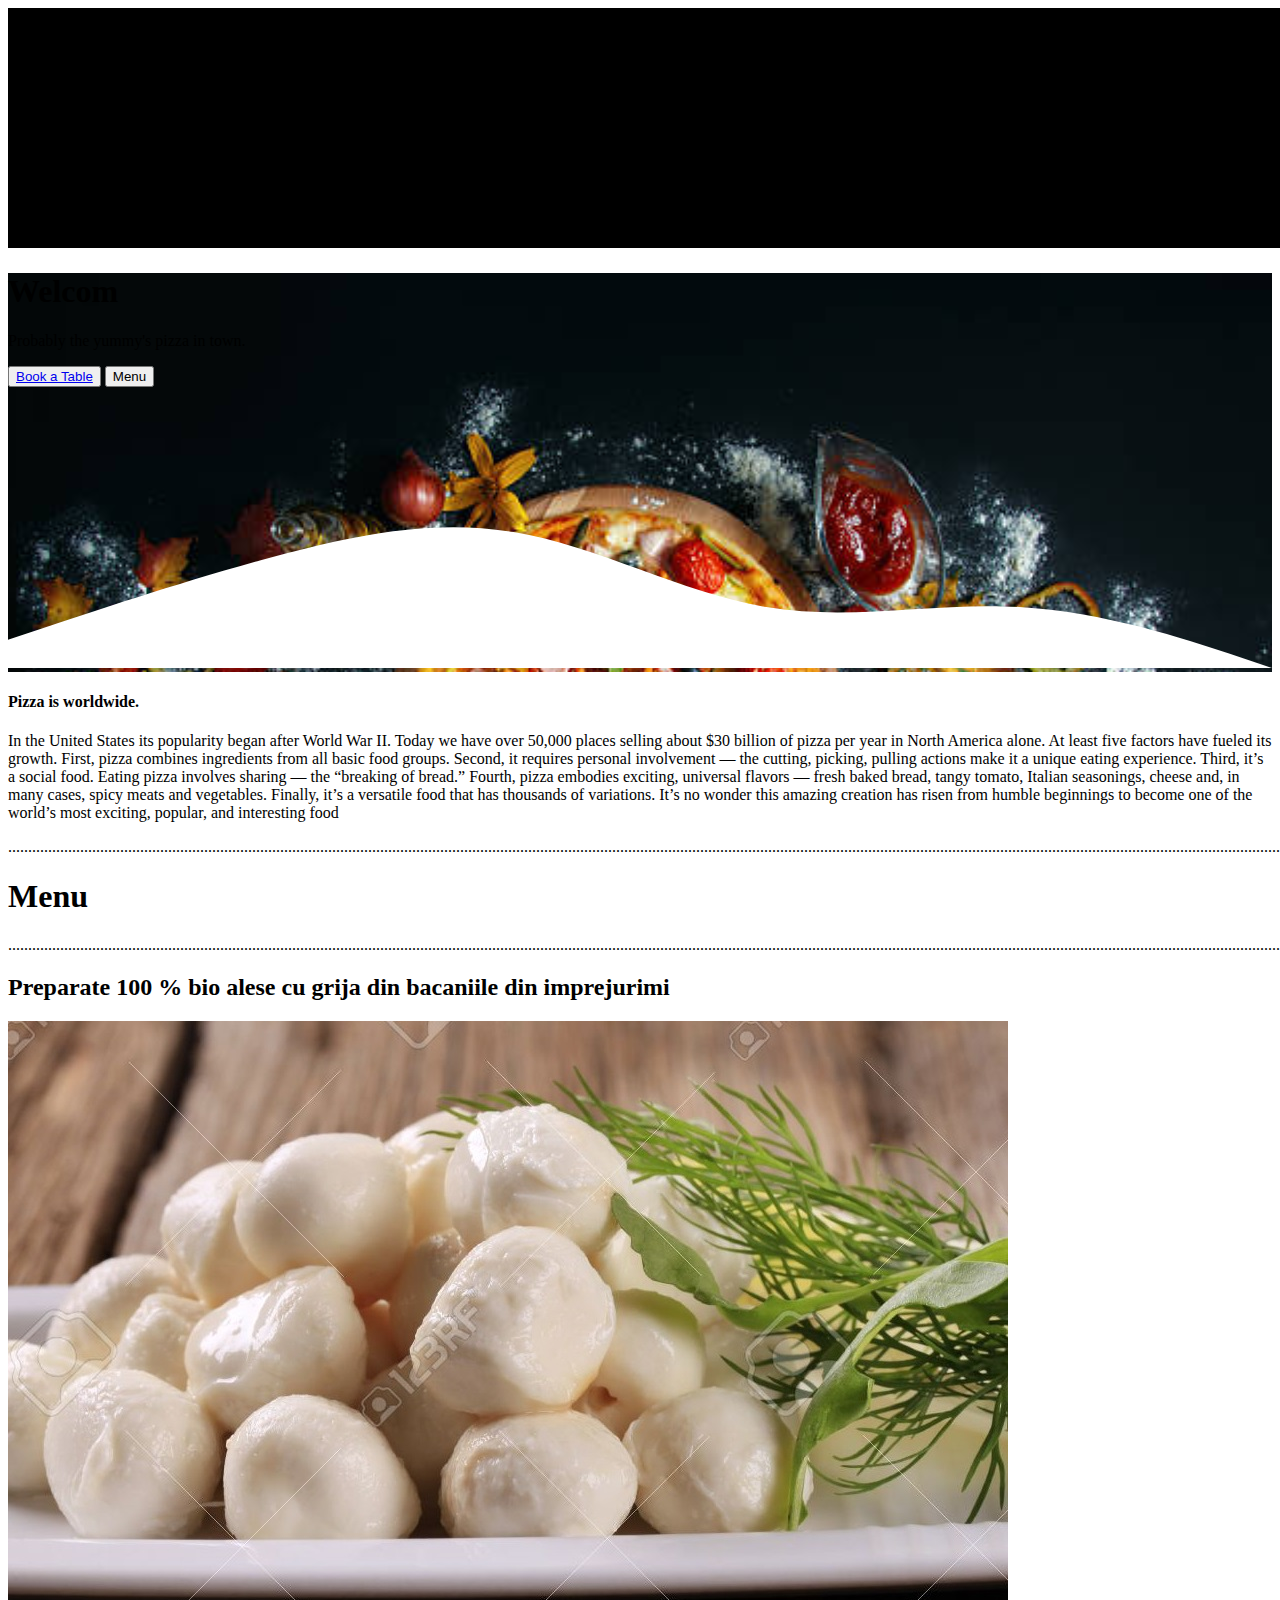
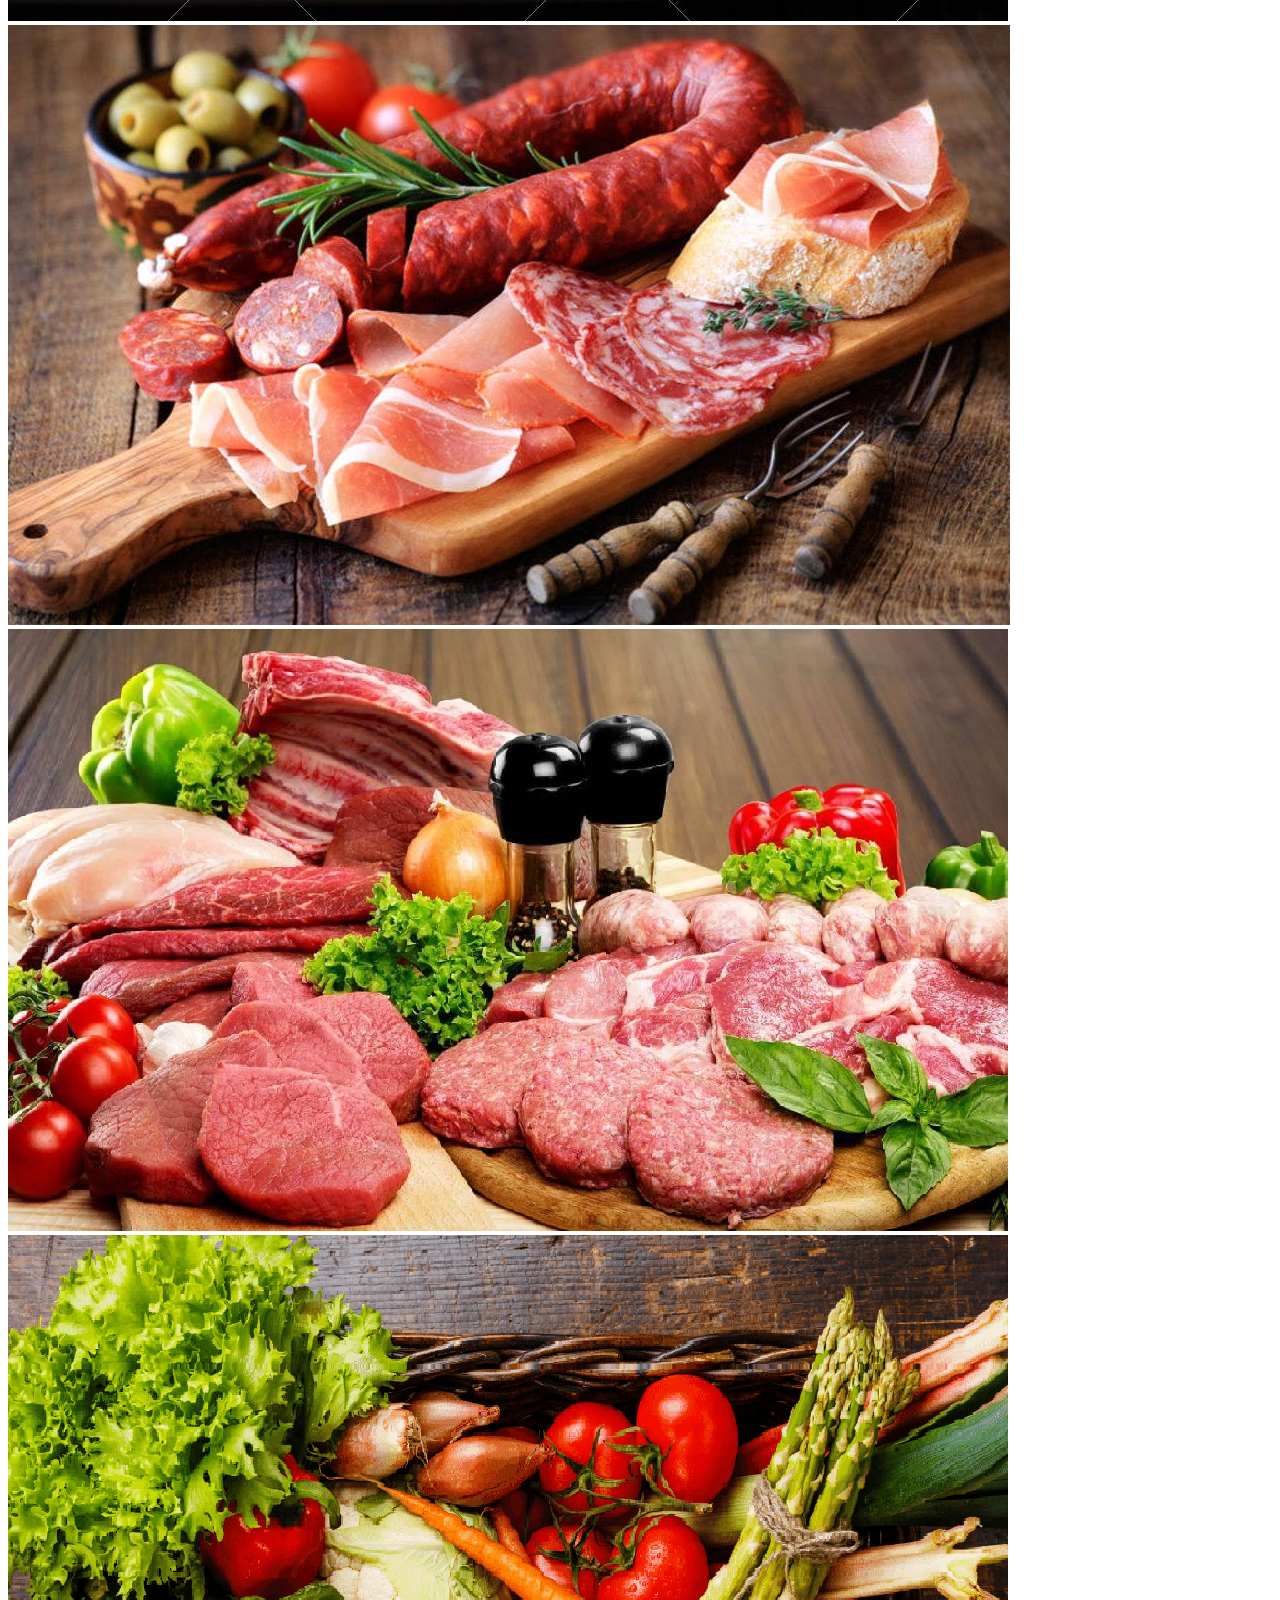
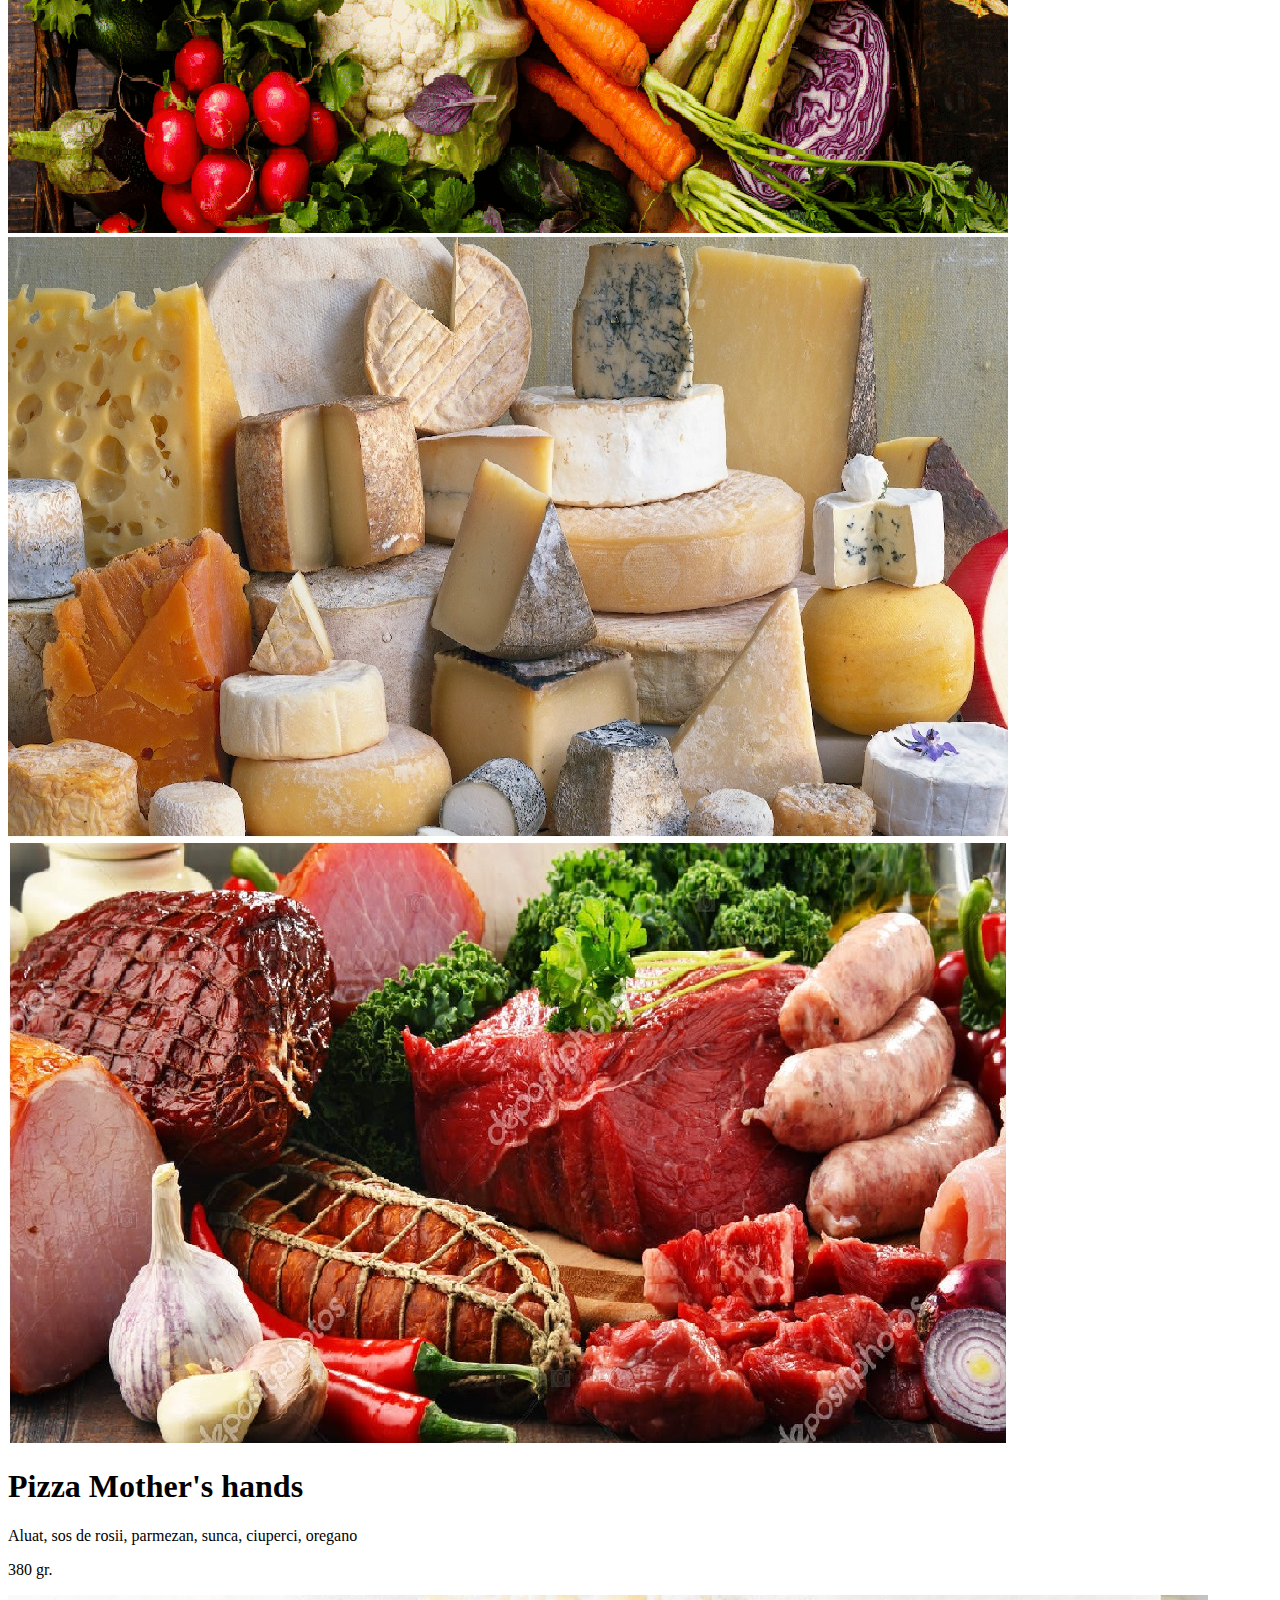
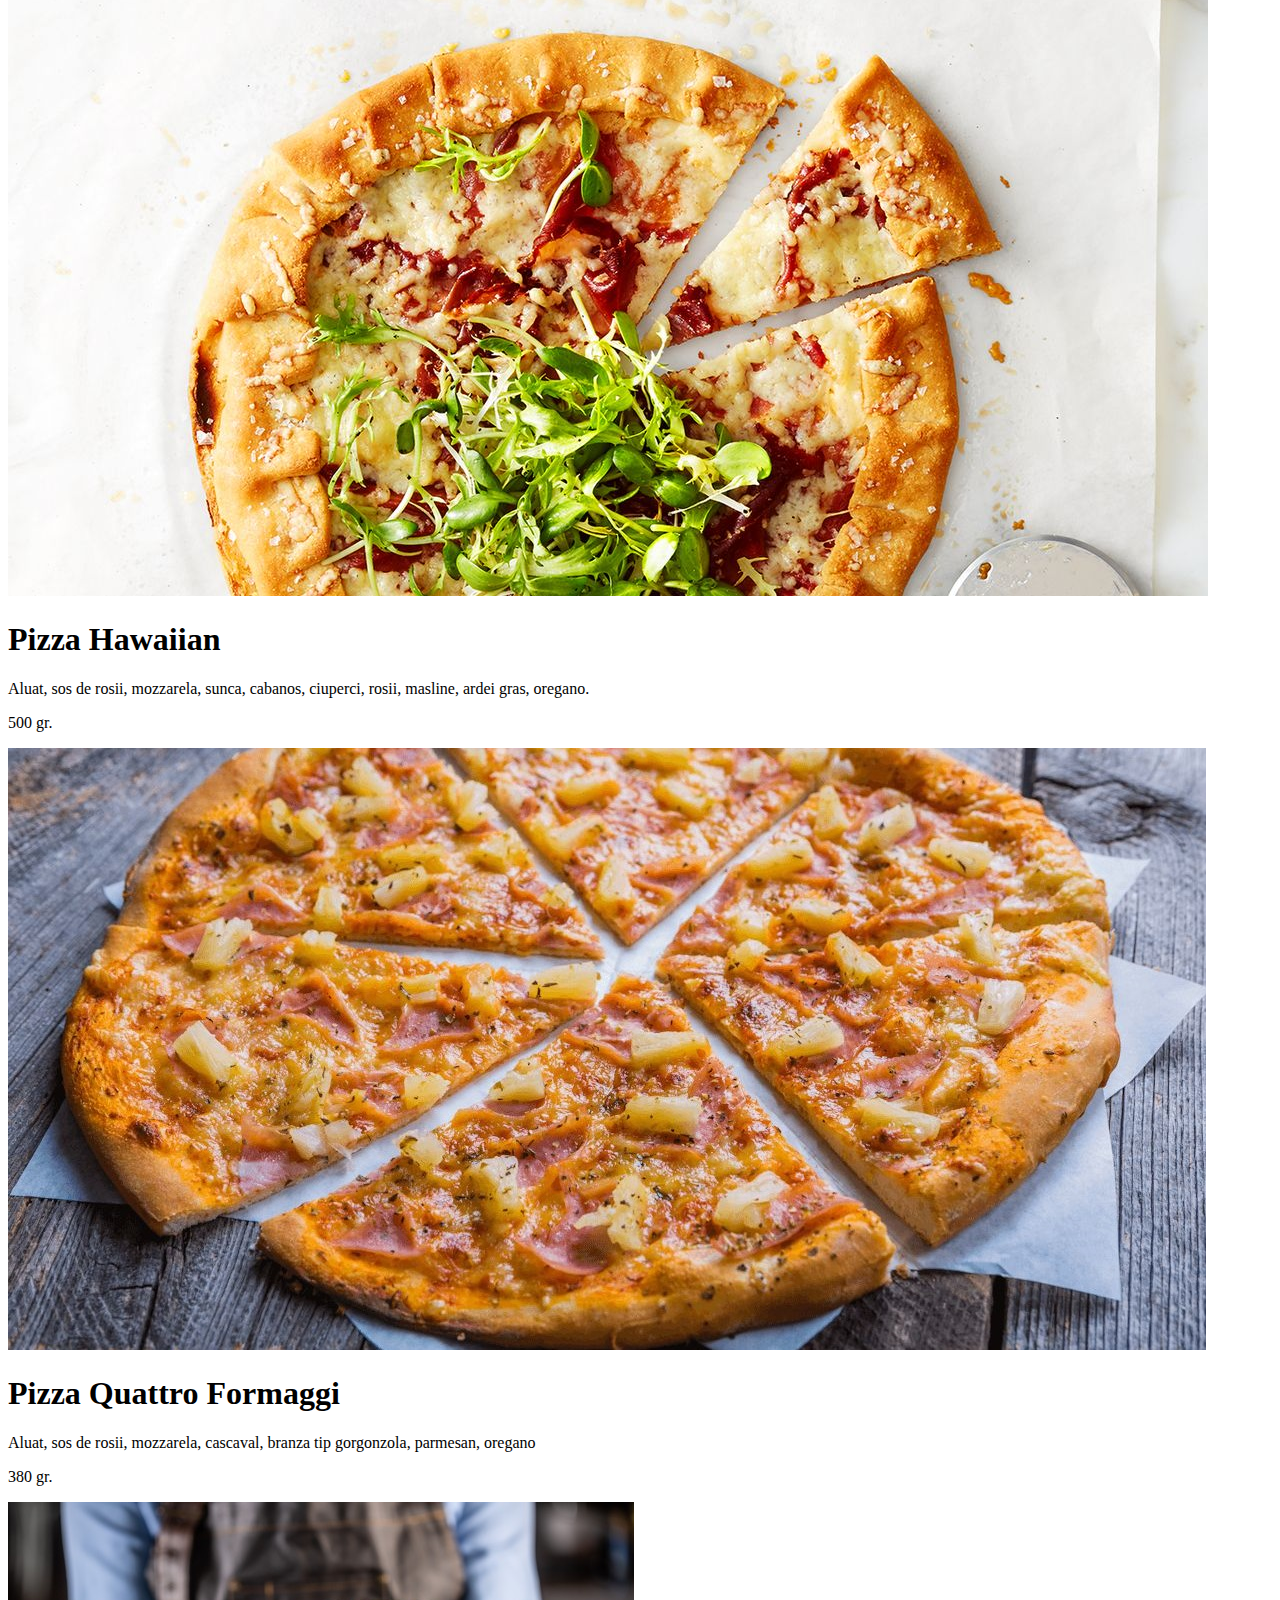
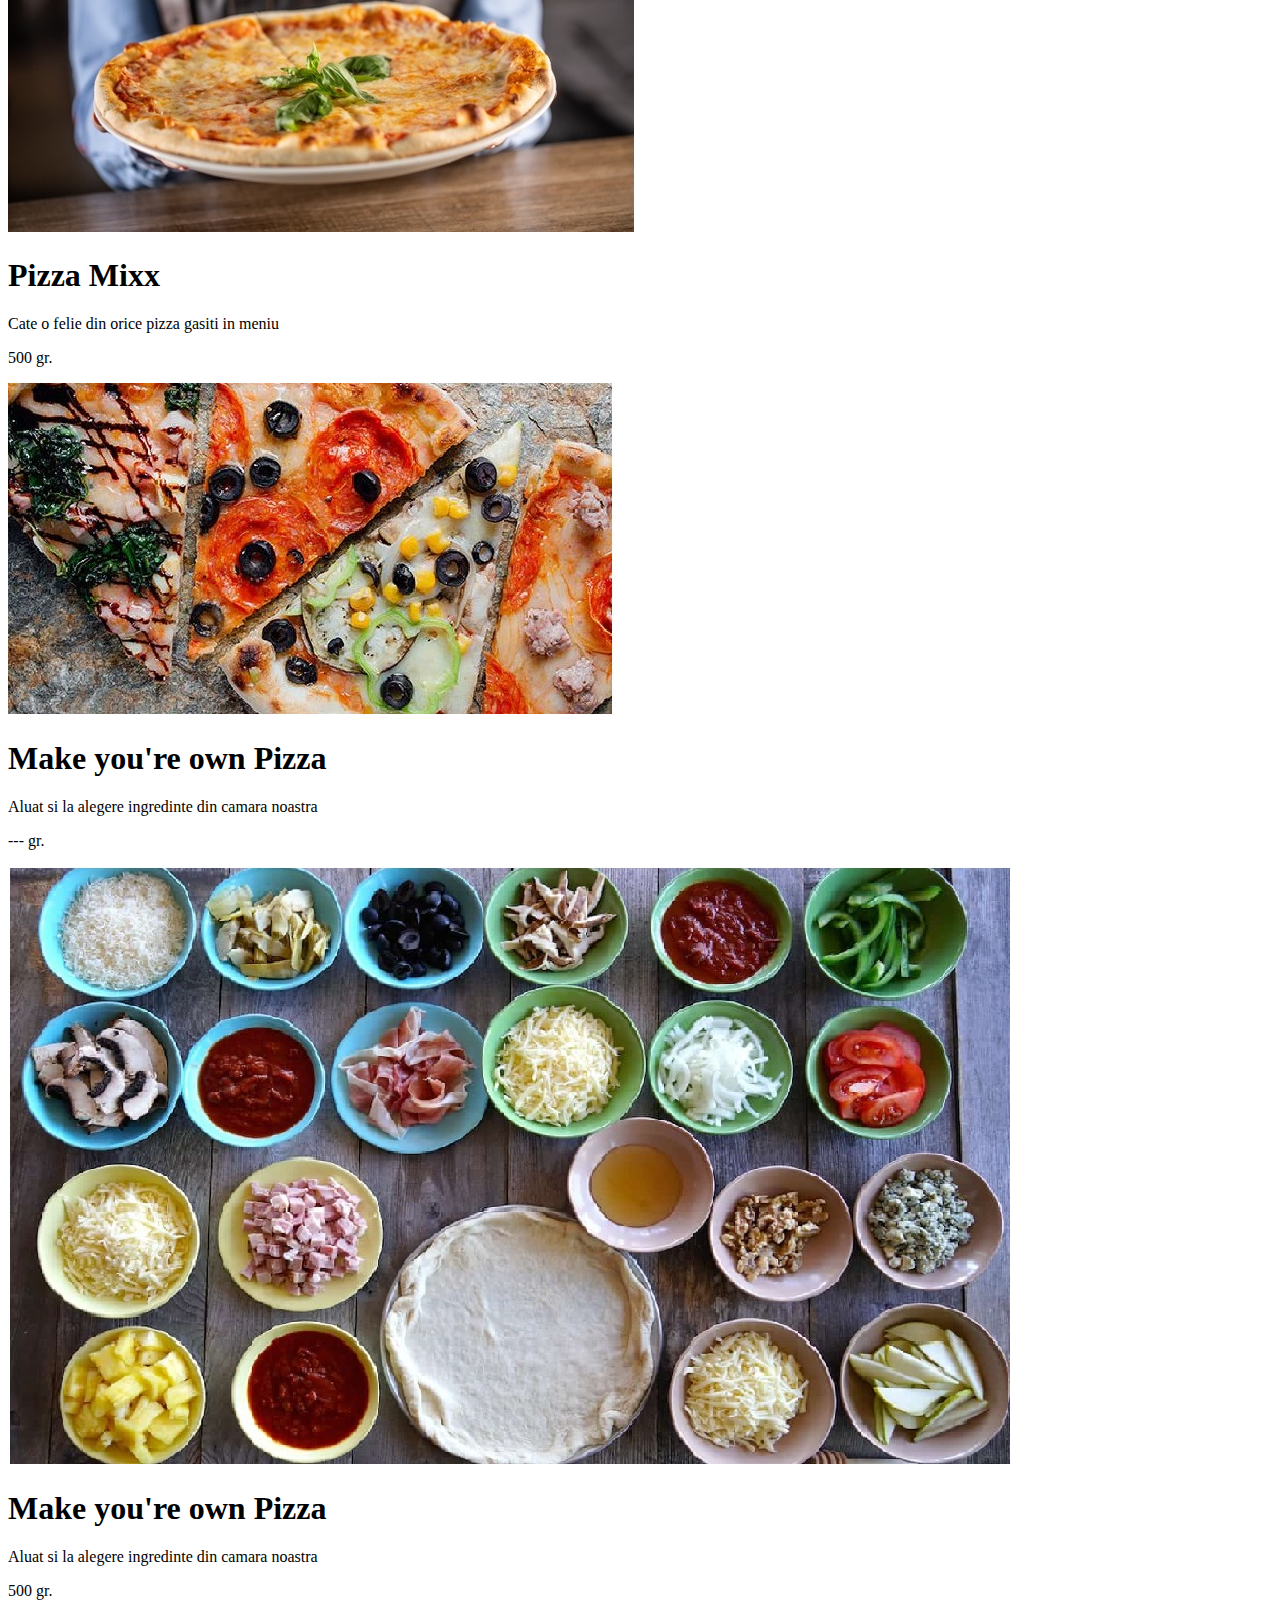
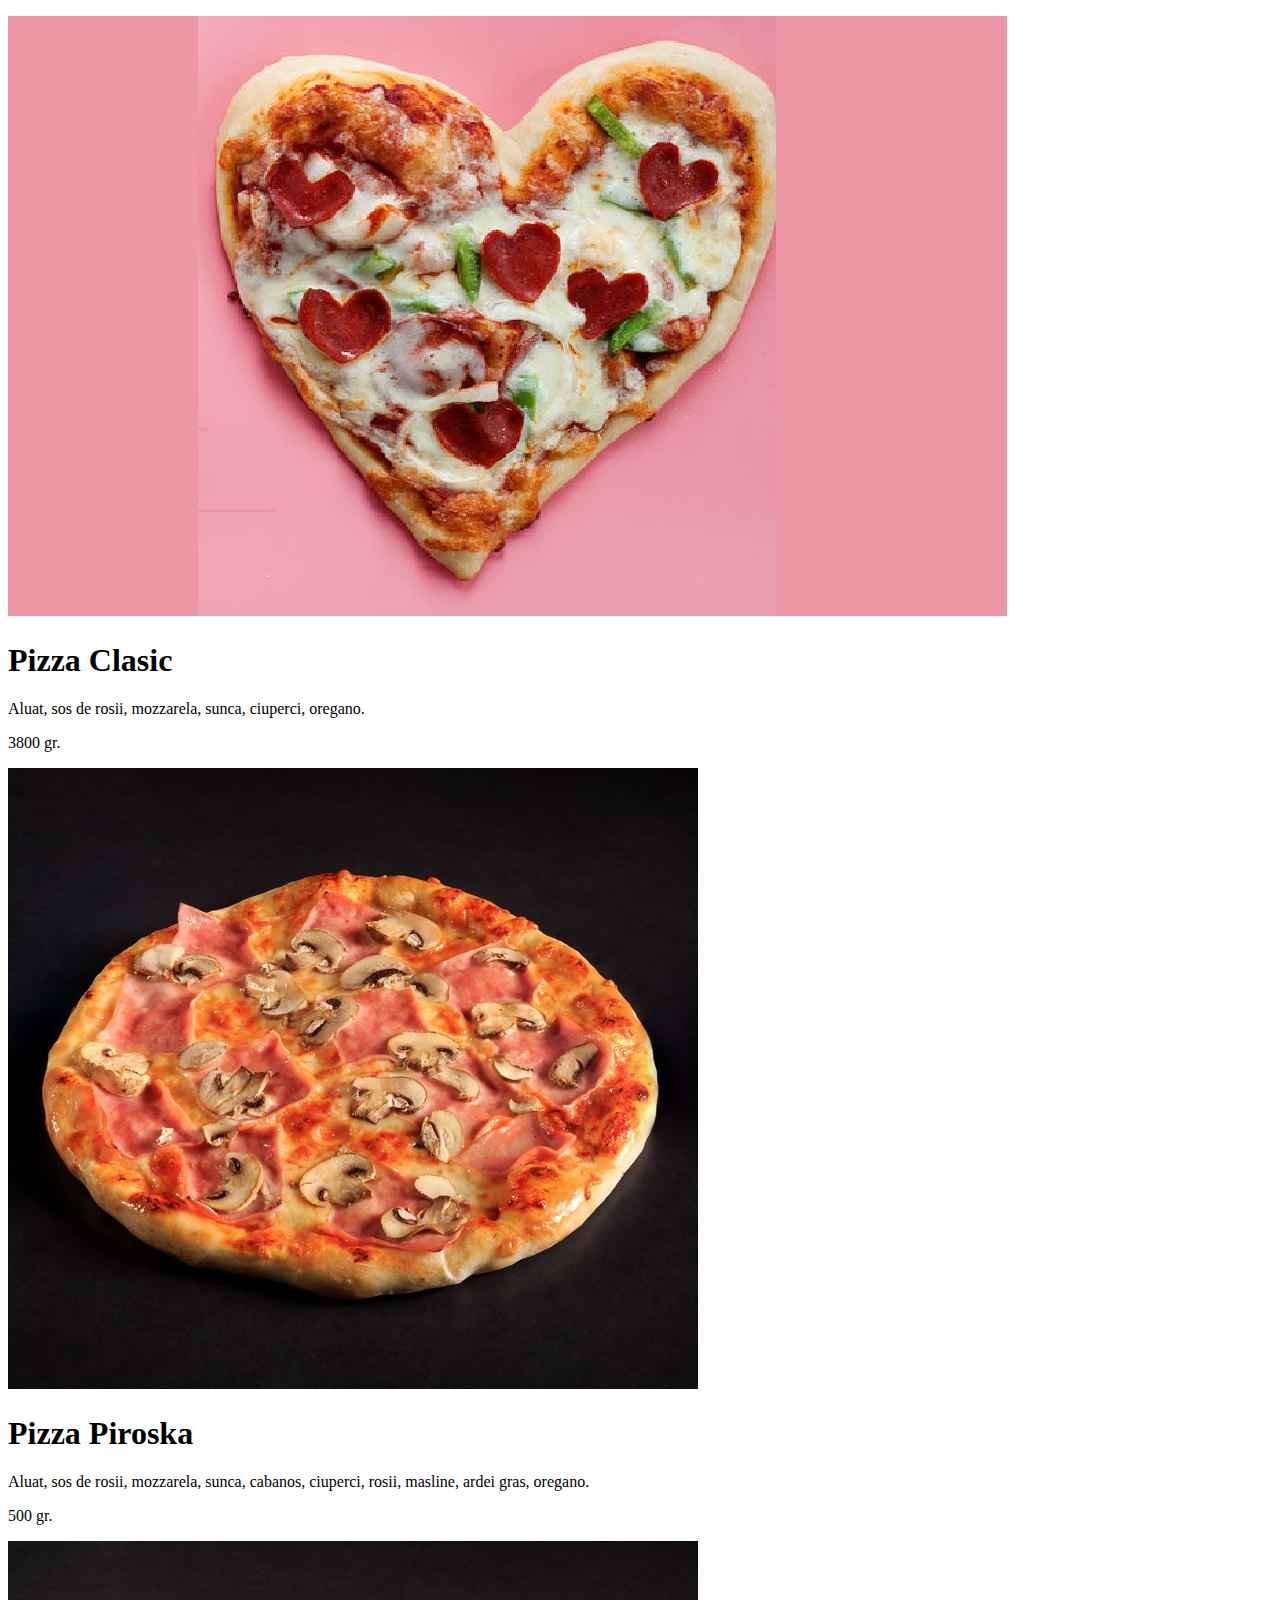
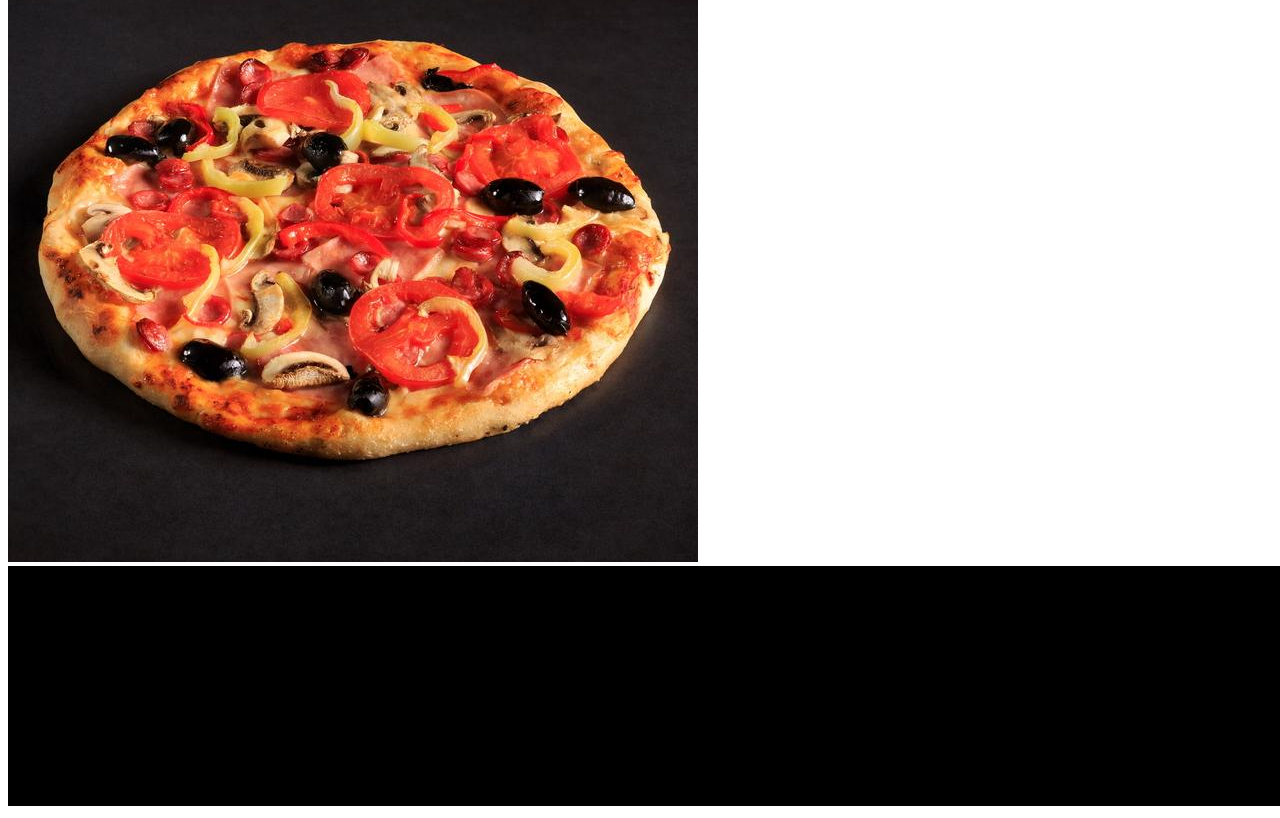
<file: index.html>
<!DOCTYPE html>
<html lang="en">
<head>
    <meta charset="UTF-8">
    <meta name="viewport" content="width=device-width, initial-scale=1.0">
    <title>Storage Pizza </title>
    <link
      href="https://cdn.jsdelivr.net/npm/bootstrap@5.0.0-beta1/dist/css/bootstrap.min.css"
      rel="stylesheet"
      integrity="sha384-giJF6kkoqNQ00vy+HMDP7azOuL0xtbfIcaT9wjKHr8RbDVddVHyTfAAsrekwKmP1"
      crossorigin="anonymous"
    />
    <link rel="preconnect" href="https://fonts.gstatic.com"> 
    <link href="https://fonts.googleapis.com/css2?family=Poppins:wght@300&display=swap" rel="stylesheet">
    <link rel="stylesheet" href="https://pro.fontawesome.com/releases/v5.10.0/css/all.css" integrity="sha384-AYmEC3Yw5cVb3ZcuHtOA93w35dYTsvhLPVnYs9eStHfGJvOvKxVfELGroGkvsg+p" crossorigin="anonymous"/>
    <link rel="stylesheet" href="book-a-table.css">
    <link rel="stylesheet" href="https://pro.fontawesome.com/releases/v5.10.0/css/all.css" integrity="sha384-AYmEC3Yw5cVb3ZcuHtOA93w35dYTsvhLPVnYs9eStHfGJvOvKxVfELGroGkvsg+p" crossorigin="anonymous"/>
</head>
<body>
    <div>
        <img src="images/logo.png" class="img-fluid" alt="...">
    </div>


    <section class="container-fluid header text-white p-0 ">
    
      <div class="container pt-5 ">
        <h1 id="text-title"></h1>
            <div class="col-md-6 col-sm-12 d-flex flex-column justify-content-center p-5">               
                <p>Probably the yummy's pizza in town.</p>
                <div class="row">
                    <div class="col-6">
                    <button type="button" class="btn btn-outline-success font-20" id="book-a-table"> <a href="book-a-table.html">Book a Table  </a></button>                   
                    <button type="button" class="btn btn-outline-warning">Menu</button>
                    </div>
                </div>
            </div>  
        </div>
      <svg xmlns="http://www.w3.org/2000/svg" viewBox="0 0 1440 320">
        <path fill="#fff" fill-opacity="10" d="M0,288L48,272C96,256,192,224,288,197.3C384,171,480,149,576,165.3C672,181,768,235,864,250.7C960,267,1056,245,1152,250.7C1248,256,1344,288,1392,304L1440,320L1440,320L1392,320C1344,320,1248,320,1152,320C1056,320,960,320,864,320C768,320,672,320,576,320C480,320,384,320,288,320C192,320,96,320,48,320L0,320Z"></path>
      </svg>
    </section>

    <section>
        <div class="intoduction p-5">
            <h4>Pizza is worldwide.</h4>
            <p></p>
            <p>In the United States its popularity began after World
                War II. Today we have over 50,000 places selling about $30 billion of
                pizza per year in North America alone. At least five factors have fueled its
                growth. First, pizza combines ingredients from all basic food groups. Second, it
                requires personal involvement — the cutting, picking, pulling actions make it a
                unique eating experience. Third, it’s a social food. Eating pizza involves sharing —
                the “breaking of bread.” Fourth, pizza embodies exciting, universal flavors —
                fresh baked bread, tangy tomato, Italian seasonings, cheese and, in many cases,
                spicy meats and vegetables. Finally, it’s a versatile food that has thousands of
                variations. It’s no wonder this amazing creation has risen from humble beginnings to become one of the world’s most exciting, popular, and interesting food</p>
        </div>
    </section>

    <div class="container-fluid p-0 menu text-dark text-lg-center ">
        <p>......................................................................................................................................................................................................................................................................................................................................................
    </p>
        <i class="fas fa-pizza-slice"></i> <h1> Menu</h1><i class="fas fa-pizza-slice"></i>
        <p>......................................................................................................................................................................................................................................................................................................................................................
    </p>

    <h2> Preparate 100 % bio alese cu grija din bacaniile din imprejurimi</h2>
    </div>
  
    <section class="container-fluid">
      <div class="container">
        <div class="row d-flex justify-content-center align-items-center">
          <div class="col-md-2 col-sm-12">
          <img src="images/mozarela.jpg" class="img-fluid" alt="...">
        </div>
          <div class="col-md-2 col-sm-12">
            <img src="images/preparate din carne.jpg" class="img-fluid" alt="...">
          </div>
          <div class="col-md-2 col-sm-12">
            <img src="images/carne.jpg" class="img-fluid" alt="...">
          </div>
          <div class="col-md-2 col-sm-12">
            <img src="images/vegetale.png" class="img-fluid" alt="...">
          </div>
          <div class="col-md-2 col-sm-12">
            <img src="images/Cheese.jpg" class="img-fluid" alt="...">
          </div>
          <div class="col-md-2 col-sm-12">
            <img src="images/pdc.jpg" class="img-fluid" alt="...">
          </div>
        </div>
      </div>
    </section>

    
    <section class="container-fluid p-0 menu text-dark ">             
        <div class="container pt-5 mt-5 ">
            <div class="row ">

                <div class="col-md-6 col-sm-12 ">
                    <h1>Pizza Mother's hands</h1>
                    <p>Aluat, sos de rosii, parmezan, sunca, ciuperci, oregano</p>
                    <p>380 gr.</p>
                    <img src="images/homemade-pizza.jpg" class="img-fluid" alt="...">
                </div>

                <div class="col-md-6 col-sm-12">
                    <h1>Pizza Hawaiian</h1>
                    <p>Aluat, sos de rosii, mozzarela, sunca, cabanos, ciuperci, rosii, masline, ardei gras, oregano.</p>
                     <p> 500 gr.</p>      
                    <img src="images/hawaiian.jpg" class="img-fluid" alt="...">   
                </div>

                <div class="col-md-6 col-sm-12">
                    <h1>Pizza Quattro Formaggi</h1>
                    <p>Aluat, sos de rosii, mozzarela, cascaval, branza tip gorgonzola, parmesan, oregano</p>
                     <p> 380 gr.</p>      
                    <img src="images/quattro-formaggi.jpg" class="img-fluid" alt="...">   
                </div>

                <div class="col-md-6 col-sm-12">
                    <h1>Pizza Mixx</h1>
                    <p>Cate o felie din orice pizza gasiti in meniu </p>
                     <p> 500 gr.</p>      
                    <img src="images/mix-pizza.jpg" class="img-fluid" alt="...">   
                </div>
                <div class="col-md-6 col-sm-12">
                  <h1>Make you're own Pizza </h1>
                  <p>Aluat si la alegere ingredinte din camara noastra</p>
                   <p> --- gr.</p>      
                  <img src="images/5.jpg" class="img-fluid" alt="...">   
                </div>

                <div class="col-md-6 col-sm-12">
                  <h1>Make you're own Pizza</h1>
                  <p>Aluat si la alegere ingredinte din camara noastra</p>
                   <p> 500 gr.</p>      
                  <img src="images/4.jpg" class="img-fluid" alt="...">   
                </div>

                <div class="col-md-6 col-sm-12">
                    <h1>Pizza Clasic</h1>
                    <p>Aluat, sos de rosii, mozzarela, sunca, ciuperci, oregano.</p>
                     <p> 3800 gr.</p>      
                    <img src="images/pizza-zigo.jpg" class="img-fluid" alt="...">   
                </div>
                <div class="col-md-6 col-sm-12">
                    <h1>Pizza Piroska</h1>
                    <p>Aluat, sos de rosii, mozzarela, sunca, cabanos, ciuperci, rosii, masline, ardei gras, oregano.</p>
                     <p> 500 gr.</p>      
                    <img src="images/pizza-pirojka.jpg" class="img-fluid" alt="...">   
                </div>
                
          </div>
        </div>
    </section>

    <footer>
      <nav>
        <div>
          <img src="images/logo.png" class="img-fluid" alt="...">
      </div>
      </nav>
  </footer>

  <script src="book-a-table.js" defer></script>
    <script
      src="https://cdn.jsdelivr.net/npm/bootstrap@5.0.0-beta1/dist/js/bootstrap.bundle.min.js"
      integrity="sha384-ygbV9kiqUc6oa4msXn9868pTtWMgiQaeYH7/t7LECLbyPA2x65Kgf80OJFdroafW"
      crossorigin="anonymous">
    </script>
</body>
</html>
</file>
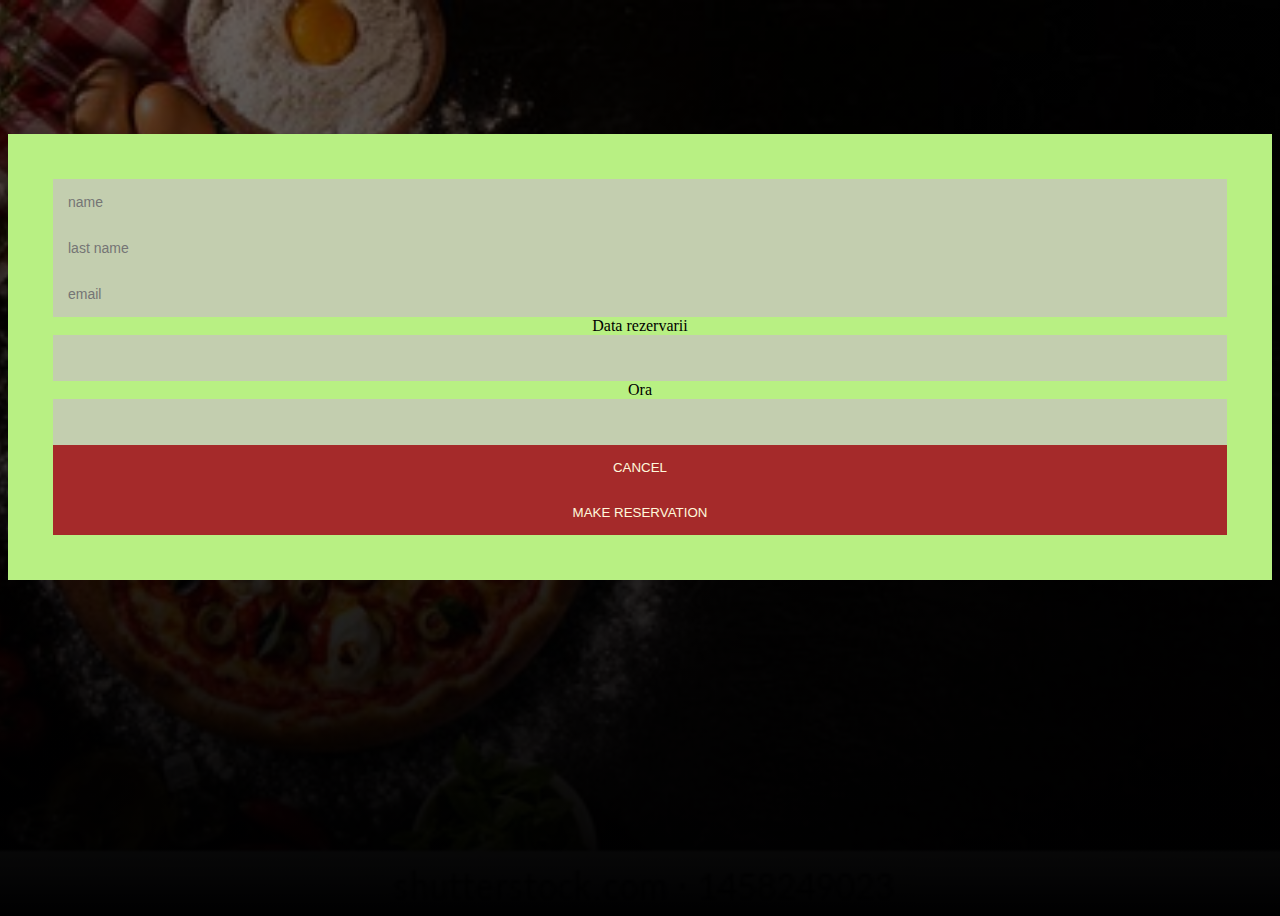
<file: book-a-table.html>
<!DOCTYPE html>
<html lang="en">
<head>
    <meta charset="UTF-8">
    <meta http-equiv="X-UA-Compatible" content="IE=edge">
    <meta name="viewport" content="width=device-width, initial-scale=1.0">
    <title>Book a table</title>
    <link rel="stylesheet" href="bat.css">
</head>
<body> 
    
    <div class="book-a-table-page" ></div>
      <div class="form">
            <form class="book-a-table-form">
            <input type="text" placeholder="name"/>
            <input type="text" placeholder="last name"/>
            <input type="text" placeholder="email"/>
            <label for="data">Data rezervarii</label>
            <input type="number" name="data" id="data" />
            <label for="rating">Ora</label>
            <input
          type="number"
          step="00.00"
          max="23.59"
          min="00.00"
          name="ora"
          id="ora"
            />
            <button class="btn btn--passive">Cancel</button>
        <button class="btn btn--success">Make Reservation</button>
            </form>
      </div>
    
      <div class="modal__actions">
        
      </div>

    </div>

</body>
</html>
</file>
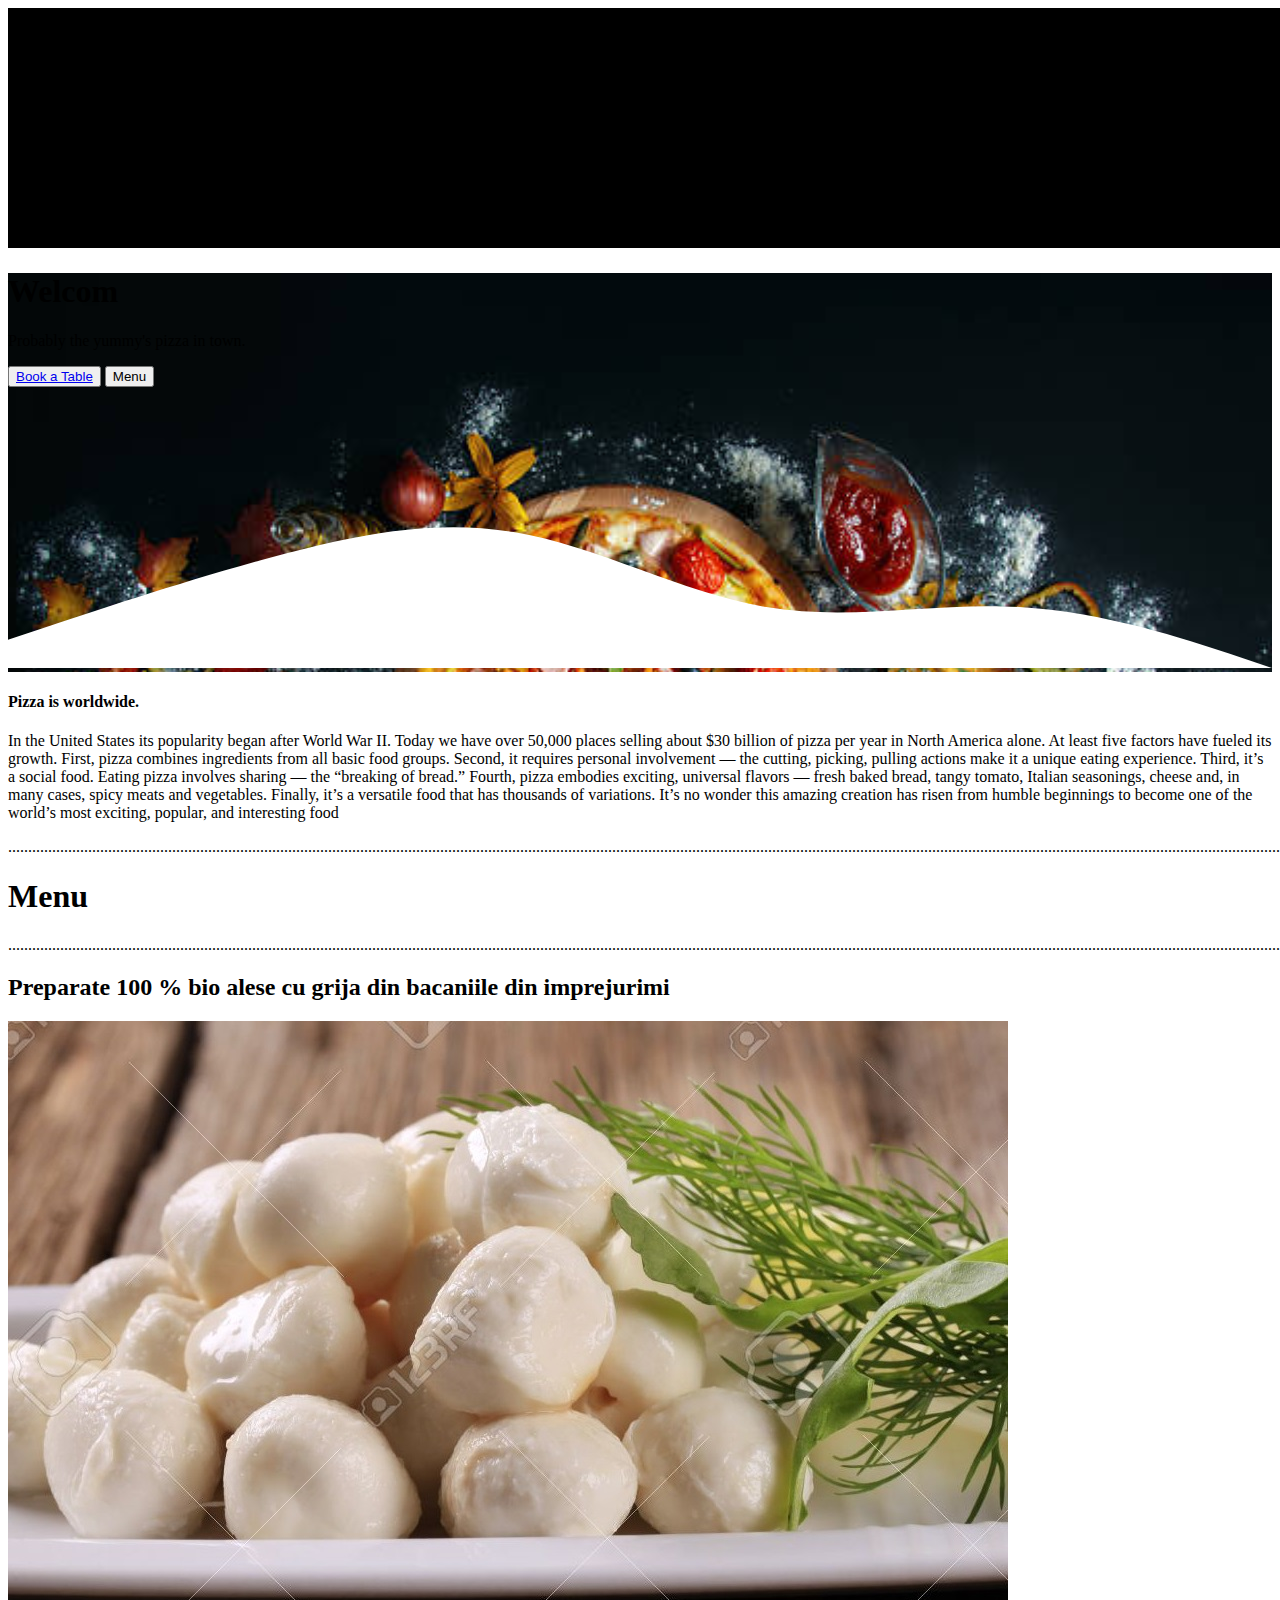
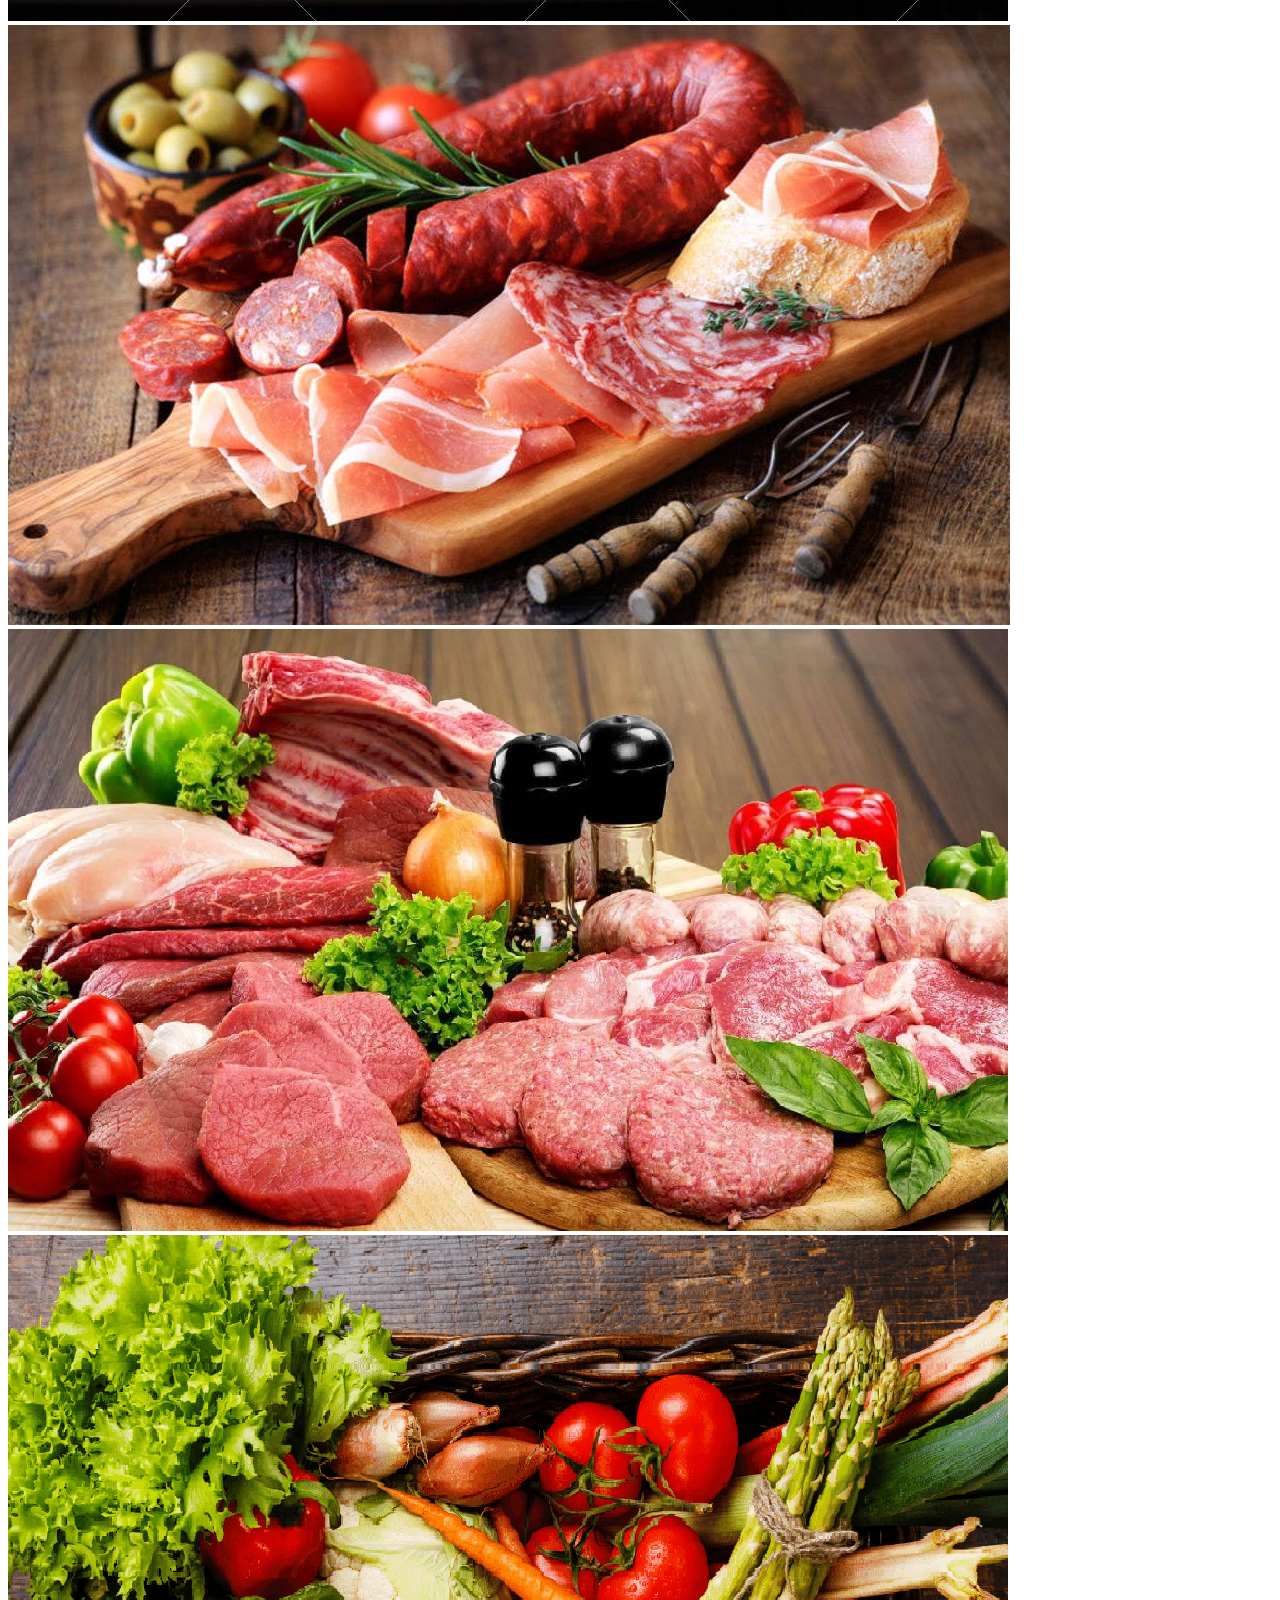
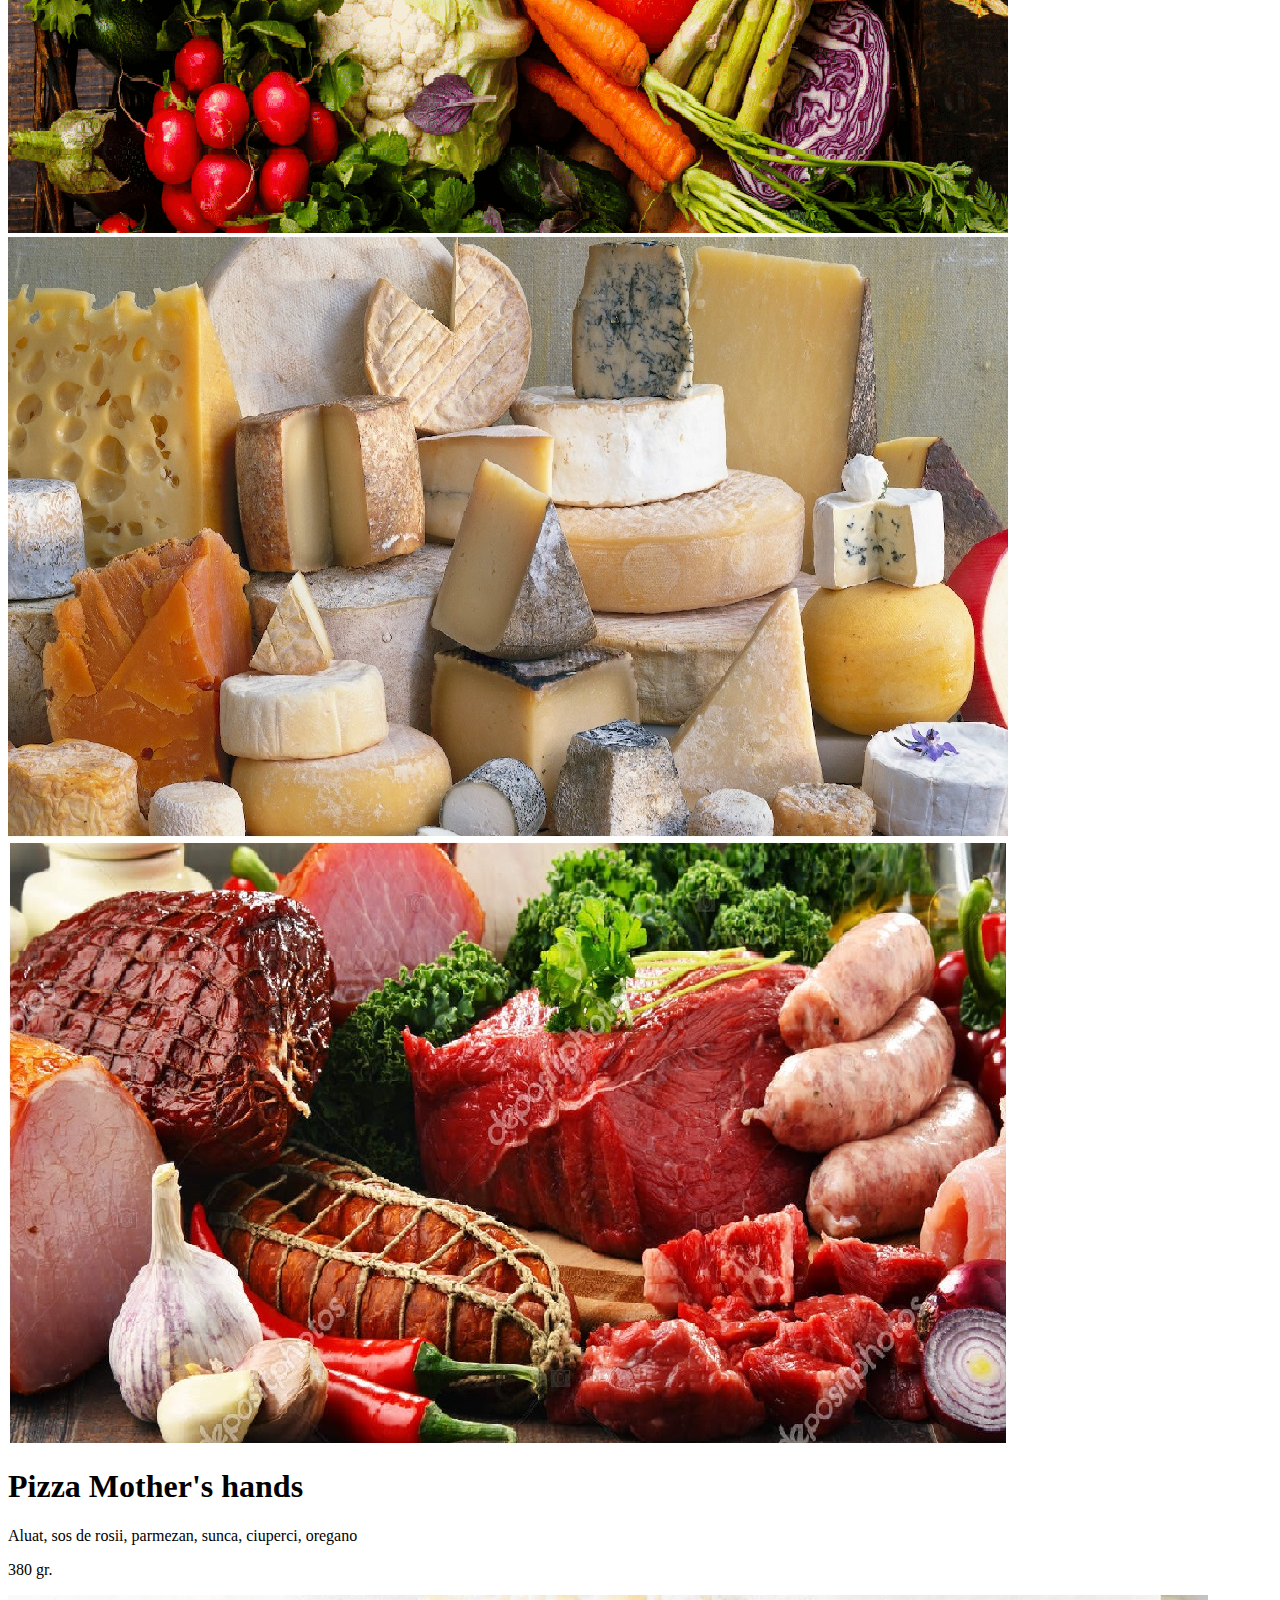
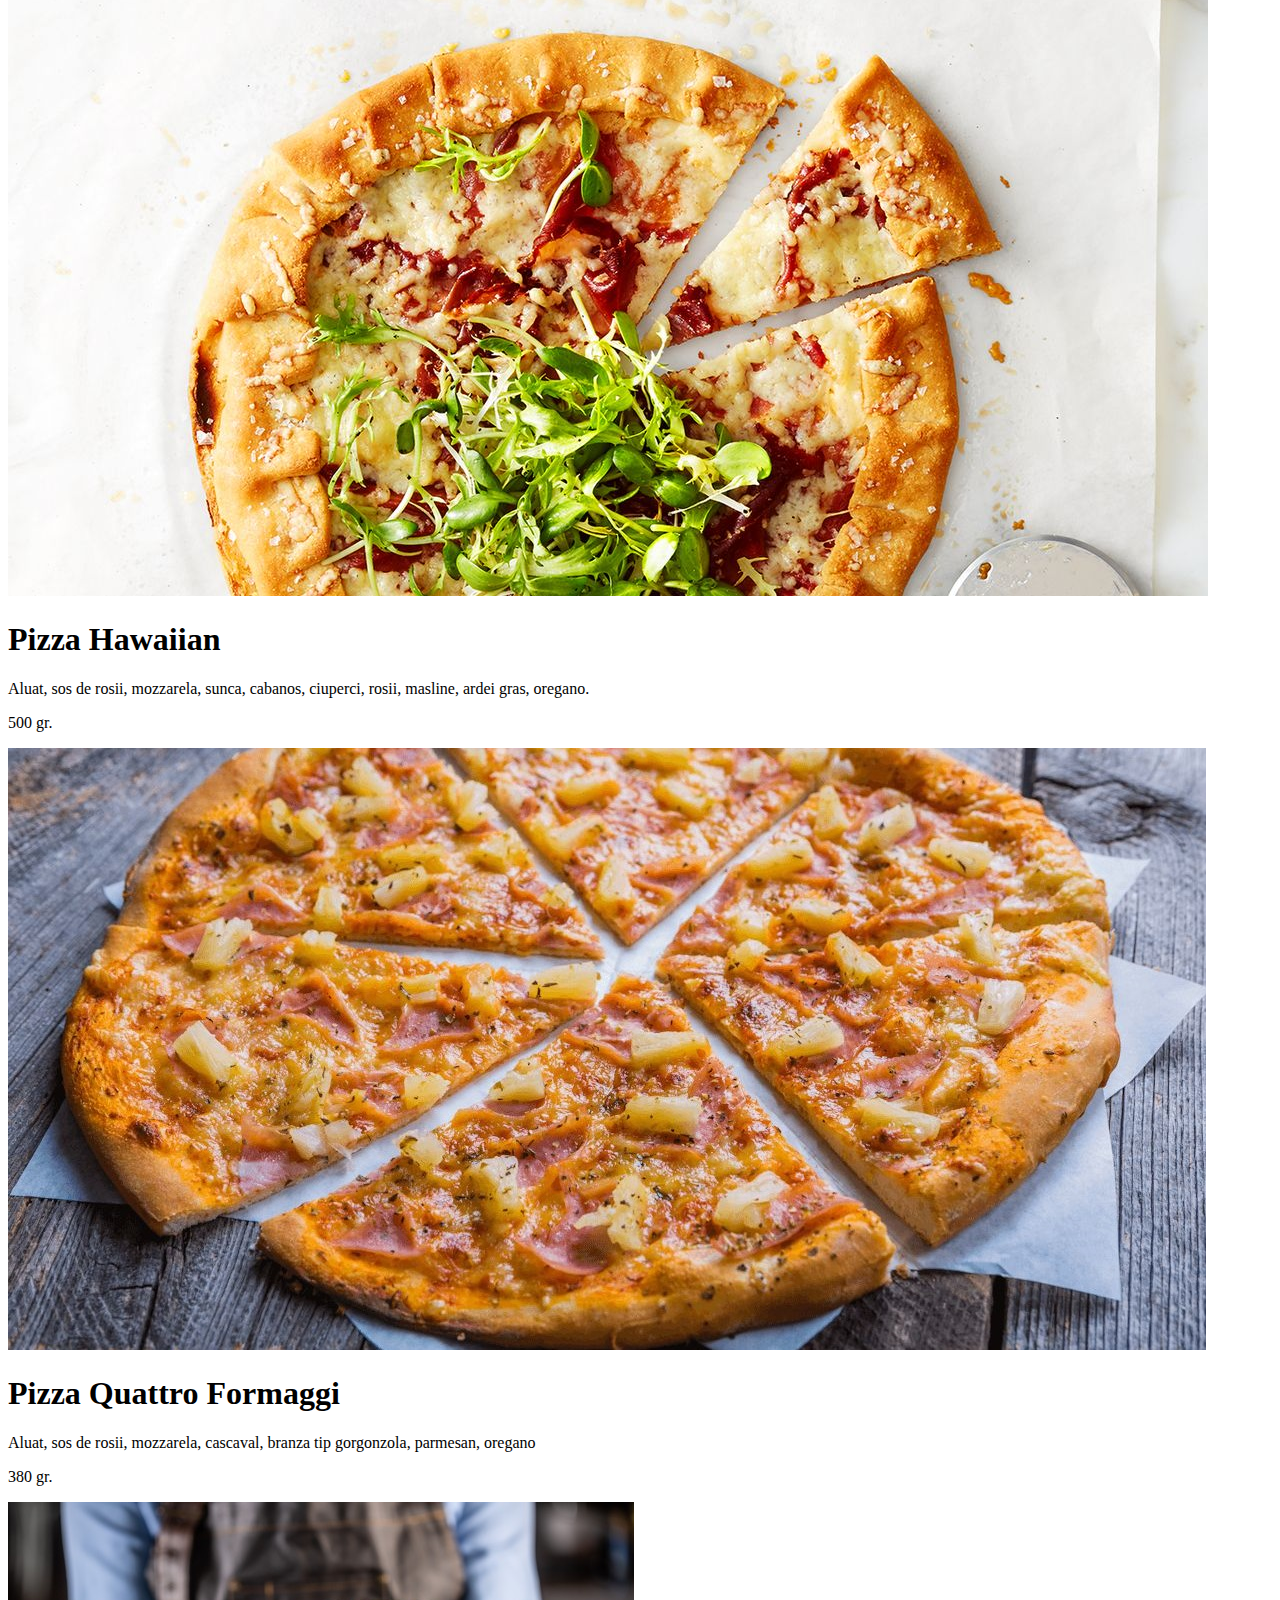
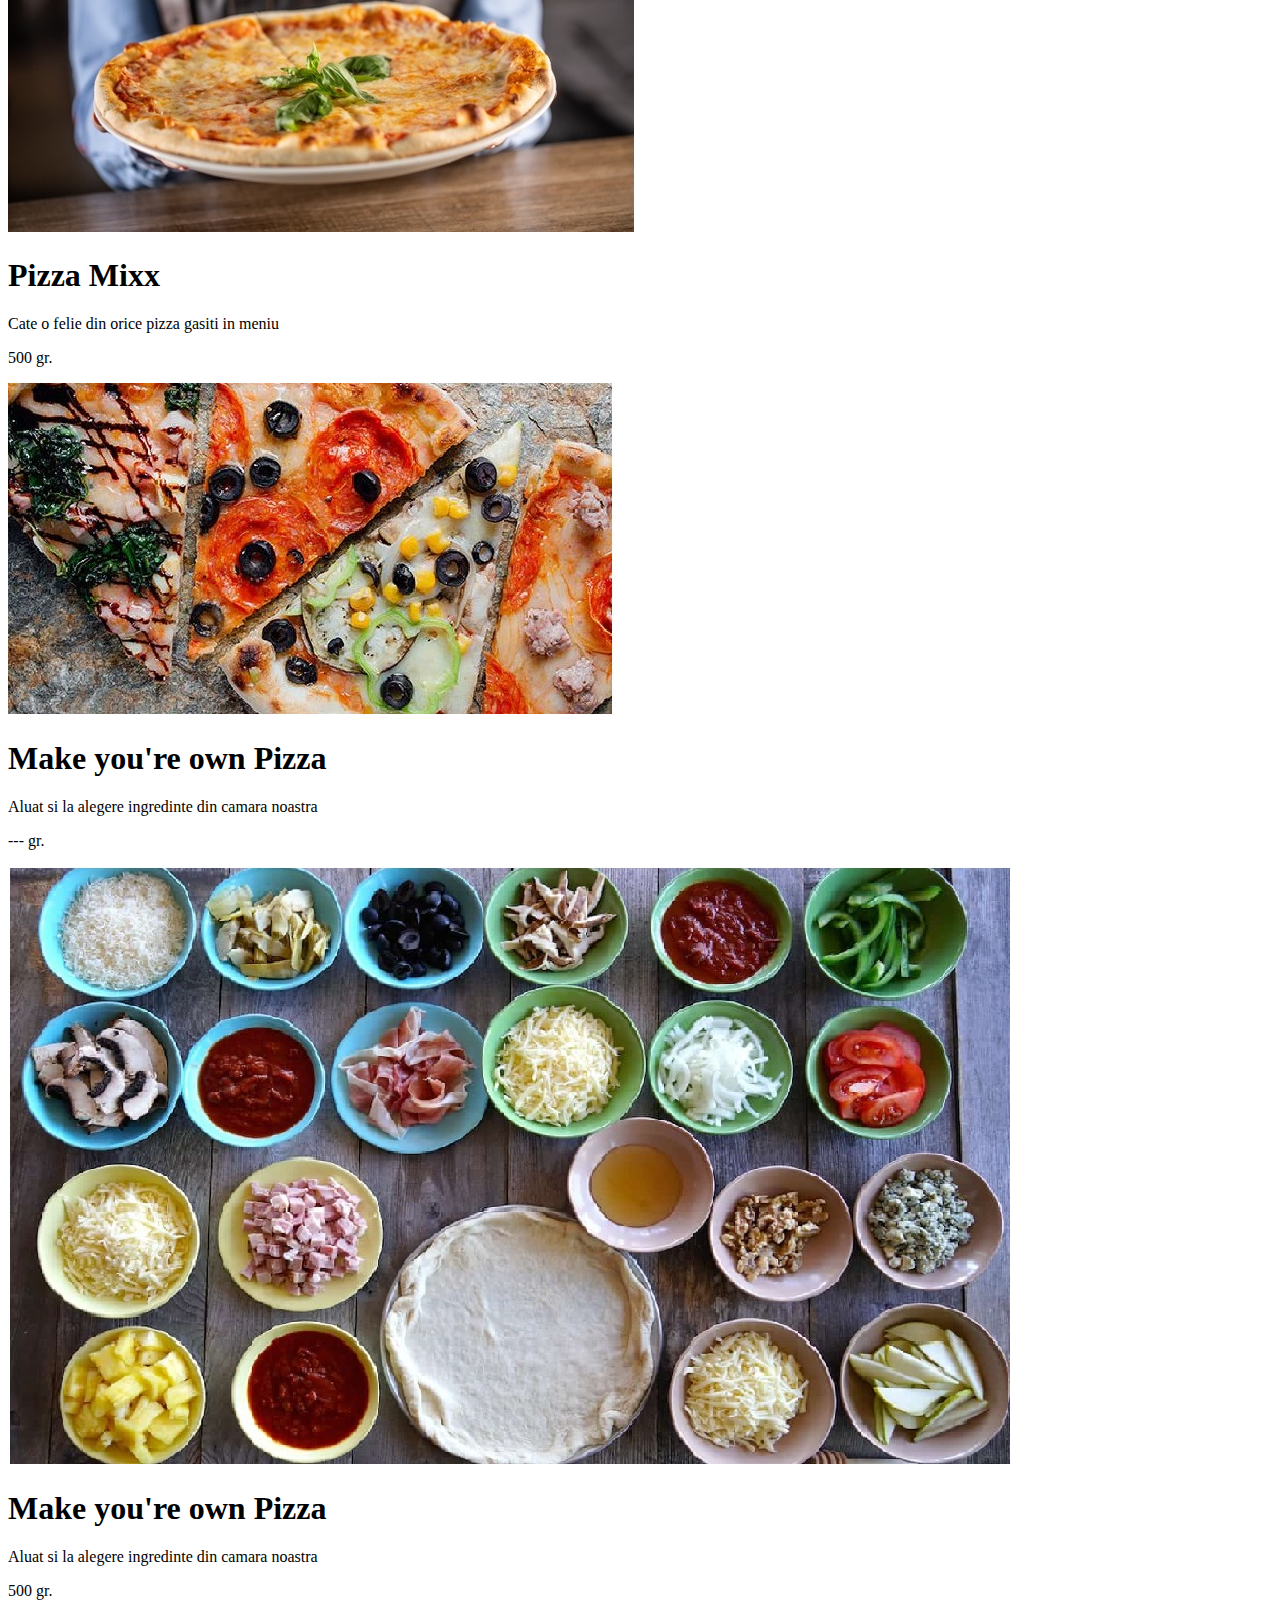
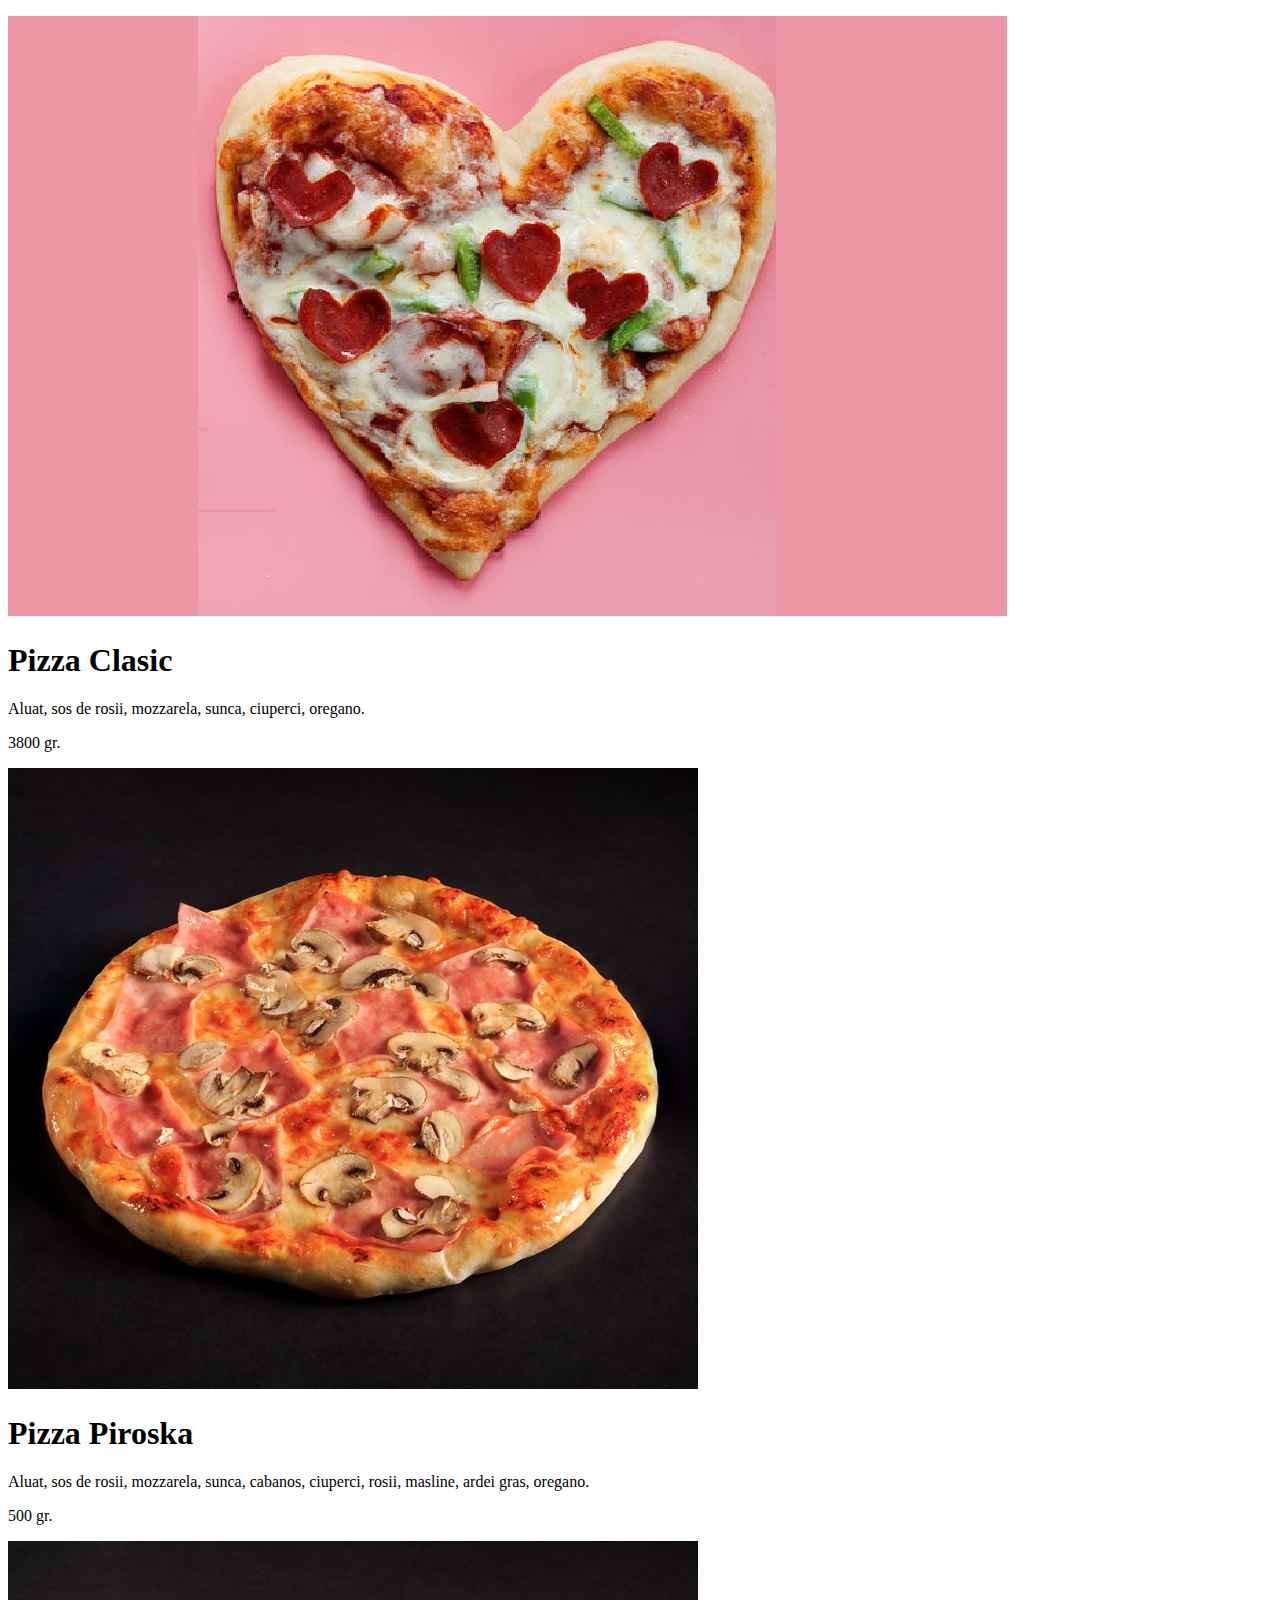
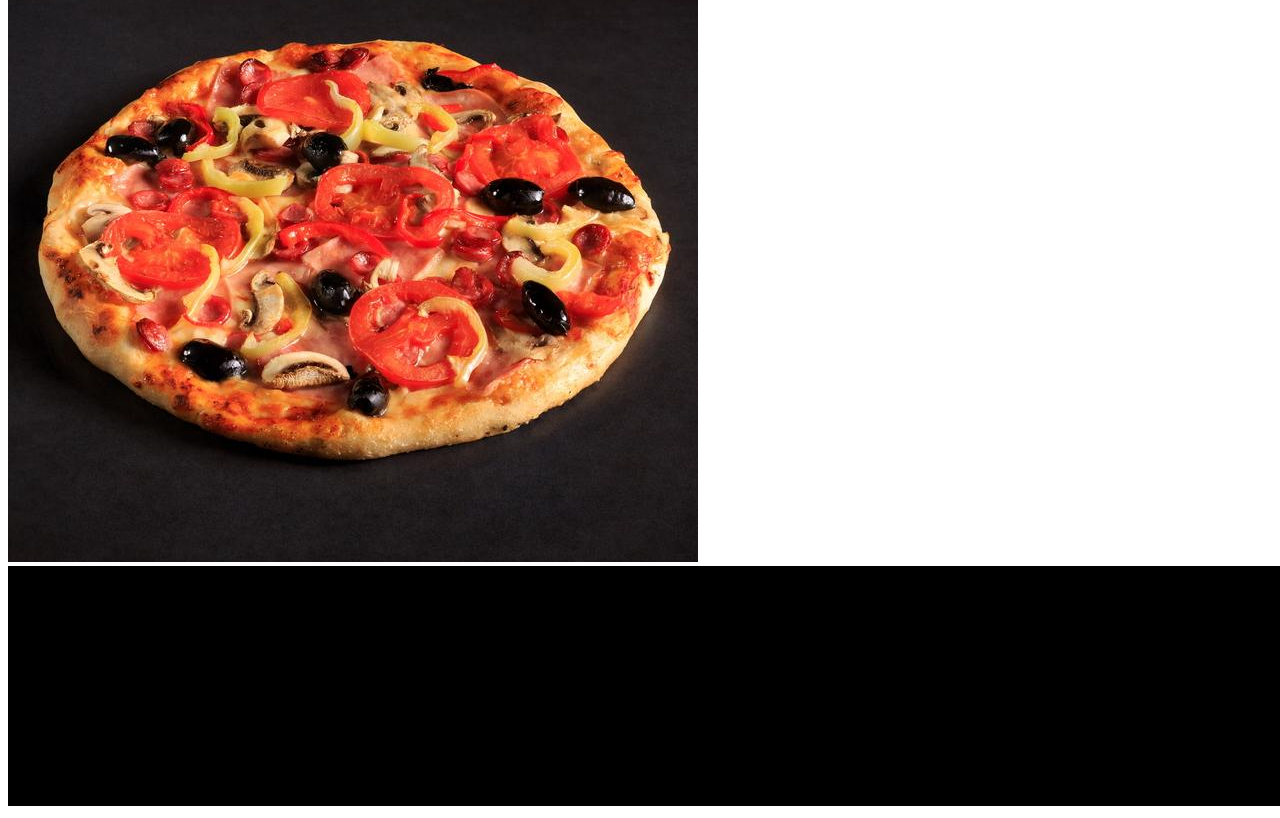
<file: mother-pizza.html>
<!DOCTYPE html>
<html lang="en">
<head>
    <meta charset="UTF-8">
    <meta name="viewport" content="width=device-width, initial-scale=1.0">
    <title>Storage Pizza </title>
    <link
      href="https://cdn.jsdelivr.net/npm/bootstrap@5.0.0-beta1/dist/css/bootstrap.min.css"
      rel="stylesheet"
      integrity="sha384-giJF6kkoqNQ00vy+HMDP7azOuL0xtbfIcaT9wjKHr8RbDVddVHyTfAAsrekwKmP1"
      crossorigin="anonymous"
    />
    <link rel="preconnect" href="https://fonts.gstatic.com"> 
    <link href="https://fonts.googleapis.com/css2?family=Poppins:wght@300&display=swap" rel="stylesheet">
    <link rel="stylesheet" href="https://pro.fontawesome.com/releases/v5.10.0/css/all.css" integrity="sha384-AYmEC3Yw5cVb3ZcuHtOA93w35dYTsvhLPVnYs9eStHfGJvOvKxVfELGroGkvsg+p" crossorigin="anonymous"/>
    <link rel="stylesheet" href="book-a-table.css">
    <link rel="stylesheet" href="https://pro.fontawesome.com/releases/v5.10.0/css/all.css" integrity="sha384-AYmEC3Yw5cVb3ZcuHtOA93w35dYTsvhLPVnYs9eStHfGJvOvKxVfELGroGkvsg+p" crossorigin="anonymous"/>
</head>
<body>
    <div>
        <img src="images/logo.png" class="img-fluid" alt="...">
    </div>


    <section class="container-fluid header text-white p-0 ">
    
      <div class="container pt-5 ">
        <h1 id="text-title"></h1>
            <div class="col-md-6 col-sm-12 d-flex flex-column justify-content-center p-5">               
                <p>Probably the yummy's pizza in town.</p>
                <div class="row">
                    <div class="col-6">
                    <button type="button" class="btn btn-outline-success font-20" id="book-a-table"> <a href="book-a-table.html">Book a Table  </a></button>                   
                    <button type="button" class="btn btn-outline-warning">Menu</button>
                    </div>
                </div>
            </div>  
        </div>
      <svg xmlns="http://www.w3.org/2000/svg" viewBox="0 0 1440 320">
        <path fill="#fff" fill-opacity="10" d="M0,288L48,272C96,256,192,224,288,197.3C384,171,480,149,576,165.3C672,181,768,235,864,250.7C960,267,1056,245,1152,250.7C1248,256,1344,288,1392,304L1440,320L1440,320L1392,320C1344,320,1248,320,1152,320C1056,320,960,320,864,320C768,320,672,320,576,320C480,320,384,320,288,320C192,320,96,320,48,320L0,320Z"></path>
      </svg>
    </section>

    <section>
        <div class="intoduction p-5">
            <h4>Pizza is worldwide.</h4>
            <p></p>
            <p>In the United States its popularity began after World
                War II. Today we have over 50,000 places selling about $30 billion of
                pizza per year in North America alone. At least five factors have fueled its
                growth. First, pizza combines ingredients from all basic food groups. Second, it
                requires personal involvement — the cutting, picking, pulling actions make it a
                unique eating experience. Third, it’s a social food. Eating pizza involves sharing —
                the “breaking of bread.” Fourth, pizza embodies exciting, universal flavors —
                fresh baked bread, tangy tomato, Italian seasonings, cheese and, in many cases,
                spicy meats and vegetables. Finally, it’s a versatile food that has thousands of
                variations. It’s no wonder this amazing creation has risen from humble beginnings to become one of the world’s most exciting, popular, and interesting food</p>
        </div>
    </section>

    <div class="container-fluid p-0 menu text-dark text-lg-center ">
        <p>......................................................................................................................................................................................................................................................................................................................................................
    </p>
        <i class="fas fa-pizza-slice"></i> <h1> Menu</h1><i class="fas fa-pizza-slice"></i>
        <p>......................................................................................................................................................................................................................................................................................................................................................
    </p>

    <h2> Preparate 100 % bio alese cu grija din bacaniile din imprejurimi</h2>
    </div>
  
    <section class="container-fluid">
      <div class="container">
        <div class="row d-flex justify-content-center align-items-center">
          <div class="col-md-2 col-sm-12">
          <img src="images/mozarela.jpg" class="img-fluid" alt="...">
        </div>
          <div class="col-md-2 col-sm-12">
            <img src="images/preparate din carne.jpg" class="img-fluid" alt="...">
          </div>
          <div class="col-md-2 col-sm-12">
            <img src="images/carne.jpg" class="img-fluid" alt="...">
          </div>
          <div class="col-md-2 col-sm-12">
            <img src="images/vegetale.png" class="img-fluid" alt="...">
          </div>
          <div class="col-md-2 col-sm-12">
            <img src="images/Cheese.jpg" class="img-fluid" alt="...">
          </div>
          <div class="col-md-2 col-sm-12">
            <img src="images/pdc.jpg" class="img-fluid" alt="...">
          </div>
        </div>
      </div>
    </section>

    
    <section class="container-fluid p-0 menu text-dark ">             
        <div class="container pt-5 mt-5 ">
            <div class="row ">

                <div class="col-md-6 col-sm-12 ">
                    <h1>Pizza Mother's hands</h1>
                    <p>Aluat, sos de rosii, parmezan, sunca, ciuperci, oregano</p>
                    <p>380 gr.</p>
                    <img src="images/homemade-pizza.jpg" class="img-fluid" alt="...">
                </div>

                <div class="col-md-6 col-sm-12">
                    <h1>Pizza Hawaiian</h1>
                    <p>Aluat, sos de rosii, mozzarela, sunca, cabanos, ciuperci, rosii, masline, ardei gras, oregano.</p>
                     <p> 500 gr.</p>      
                    <img src="images/hawaiian.jpg" class="img-fluid" alt="...">   
                </div>

                <div class="col-md-6 col-sm-12">
                    <h1>Pizza Quattro Formaggi</h1>
                    <p>Aluat, sos de rosii, mozzarela, cascaval, branza tip gorgonzola, parmesan, oregano</p>
                     <p> 380 gr.</p>      
                    <img src="images/quattro-formaggi.jpg" class="img-fluid" alt="...">   
                </div>

                <div class="col-md-6 col-sm-12">
                    <h1>Pizza Mixx</h1>
                    <p>Cate o felie din orice pizza gasiti in meniu </p>
                     <p> 500 gr.</p>      
                    <img src="images/mix-pizza.jpg" class="img-fluid" alt="...">   
                </div>
                <div class="col-md-6 col-sm-12">
                  <h1>Make you're own Pizza </h1>
                  <p>Aluat si la alegere ingredinte din camara noastra</p>
                   <p> --- gr.</p>      
                  <img src="images/5.jpg" class="img-fluid" alt="...">   
                </div>

                <div class="col-md-6 col-sm-12">
                  <h1>Make you're own Pizza</h1>
                  <p>Aluat si la alegere ingredinte din camara noastra</p>
                   <p> 500 gr.</p>      
                  <img src="images/4.jpg" class="img-fluid" alt="...">   
                </div>

                <div class="col-md-6 col-sm-12">
                    <h1>Pizza Clasic</h1>
                    <p>Aluat, sos de rosii, mozzarela, sunca, ciuperci, oregano.</p>
                     <p> 3800 gr.</p>      
                    <img src="images/pizza-zigo.jpg" class="img-fluid" alt="...">   
                </div>
                <div class="col-md-6 col-sm-12">
                    <h1>Pizza Piroska</h1>
                    <p>Aluat, sos de rosii, mozzarela, sunca, cabanos, ciuperci, rosii, masline, ardei gras, oregano.</p>
                     <p> 500 gr.</p>      
                    <img src="images/pizza-pirojka.jpg" class="img-fluid" alt="...">   
                </div>
                
          </div>
        </div>
    </section>

    <footer>
      <nav>
        <div>
          <img src="images/logo.png" class="img-fluid" alt="...">
      </div>
      </nav>
  </footer>

  <script src="book-a-table.js" defer></script>
    <script
      src="https://cdn.jsdelivr.net/npm/bootstrap@5.0.0-beta1/dist/js/bootstrap.bundle.min.js"
      integrity="sha384-ygbV9kiqUc6oa4msXn9868pTtWMgiQaeYH7/t7LECLbyPA2x65Kgf80OJFdroafW"
      crossorigin="anonymous">
    </script>
</body>
</html>
</file>
<file: book-a-table.css>
* {
    box-sizing: border-box;
  }
  

.header {
    background-image:url("images/pizza.jpg");
    background-size: cover ;
    background: linear-gradient(90deg, rgb(65,31,36,) 0%, rgb(66, 54, 54) 44%, rgb(153, 125, 125) 100%);
}

label {
    font-weight: bold;
    margin: 0.5rem 0;
    color: #464646;
  }
  
  input {
    font: inherit;
    border: 1px solid #ccc;
    padding: 0.4rem 0.2rem;
    color: #383838;
  }
  
  input:focus {
    outline: none;
    background: #fff1c4;
  }
</file>
<file: bat.css>
body {
    background-image: linear-gradient(rgba(0,0,0,0.6),rgba(0,0,0.6)), url("images/bg.jpg");
    height: 100vh ;
    background-size: cover;
    background-position: center;
}

.book-a-table-page {
    width: 360px;
    padding: 10% 0 0;
    margin: auto;
}

.form{
    position: relative;
    z-index: 1;
    background: #b8f083;
    margin: 0 auto 100px;
    padding: 45px;
    text-align: center;
}

 .form input {
     font-family: "Roboto", sans-serif;
     outline: 1;
     background: #c3ceaf;
     width: 100%;
     border: rgb(48, 33, 33);
     margin: 0,0,15px;
     padding: 15px;
     box-sizing: border-box;
     font-size: 14px;
 }

.form button {
    font-family: "Roboto", sans-serif;
    text-transform: uppercase;
    outline: 0;
    background: brown;
    width: 100%;
    border: 0;
    padding: 15px;
    color: cornsilk;
 }
</file>
